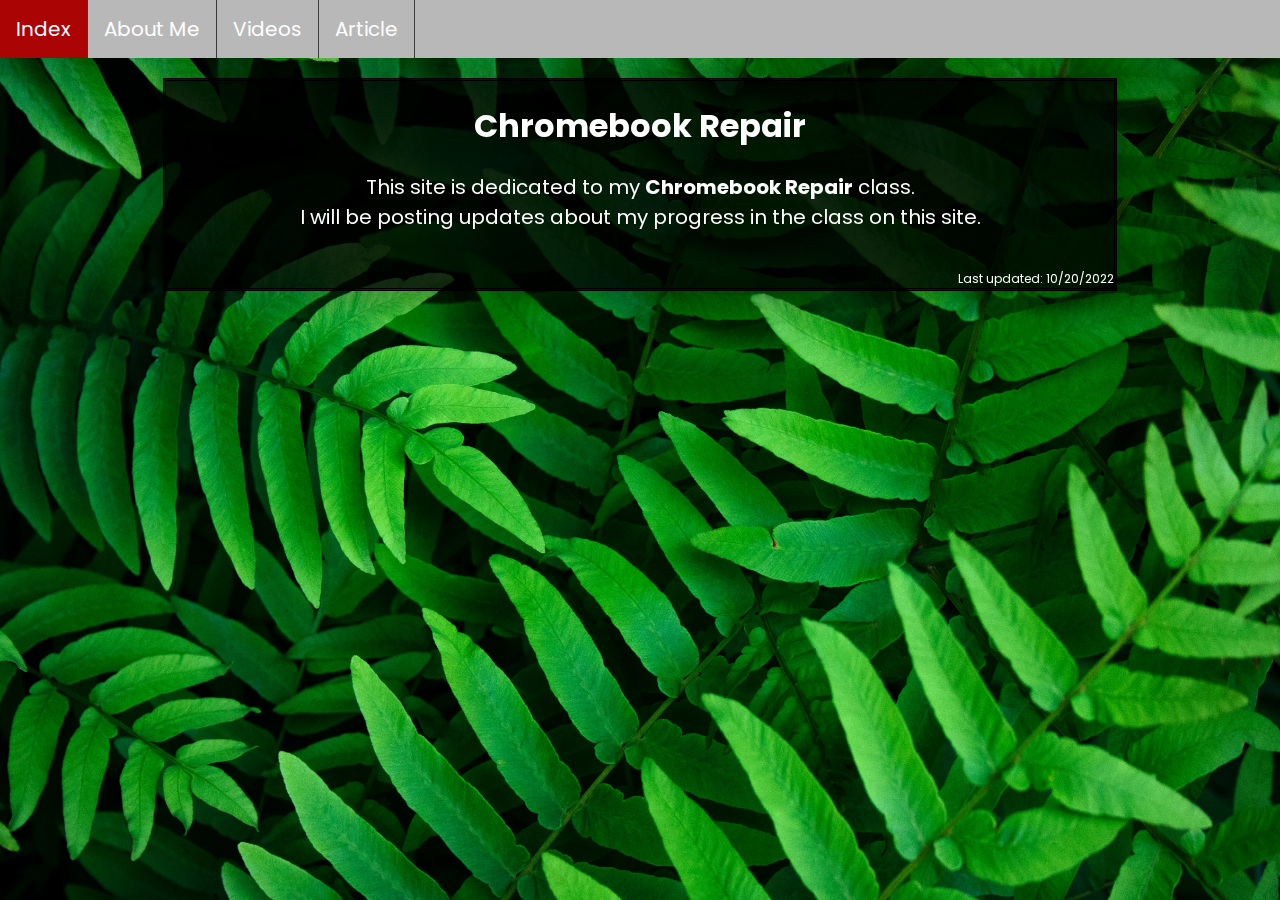
<file: LobsterFetchingDog/index.html>
<!DOCTYPE html>
<html lang="en-US">
  <head>
    <title>Chromebook Repair - Welcome!</title>
    <link rel="stylesheet", href="style.css">
    <meta name="viewport" content="width=device-width, initial-scale=1.0">
  </head>
  <body>
    <img id="bkg" src="bkg.jpg" alt="Background could not be loaded">
    <div id="links">
      <ul>
        <li><a class="active" href="index.html">Index</a></li>
        <li><a href="aboutme.html">About Me</a></li>
        <li><a href="videos.html">Videos</a></li>
        <li><a href="blog.html">Article</a></li>
      </ul>
    </div>
    <div id="spacer">
      &nbsp;
    </div>
    <div id="main">
      <h1>Chromebook Repair</h1>
      <p>This site is dedicated to my <strong>Chromebook Repair</strong> class.<br>I will be posting updates about my progress in the class on this site.</p>
      <br>
      <p id="date">Last updated: 10/20/2022</p>
    </div>
  </body>
</html>
</file>
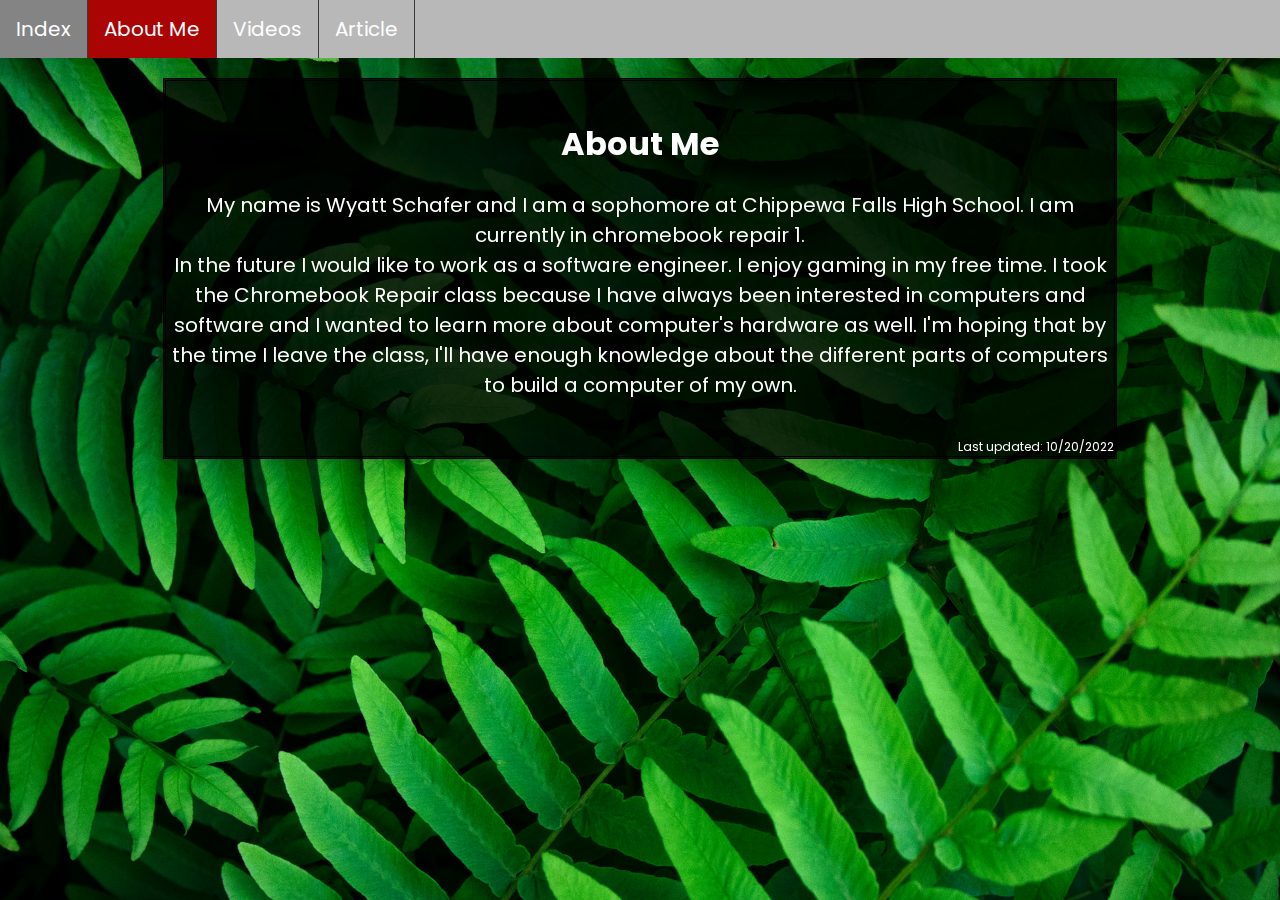
<file: LobsterFetchingDog/aboutme.html>
<!DOCTYPE html>
<html lang="en-US">
  <head>
    <title>Chromebook Repair - About Me</title>
    <link rel="stylesheet", href="style.css">
    <meta name="viewport" content="width=device-width, initial-scale=1.0">
  </head>
  <body>
    <img id="bkg" src="bkg.jpg" alt="Background could not be loaded">
    <div id="links">
      <ul>
        <li><a href="index.html">Index</a></li>
        <li><a class="active" href="aboutme.html">About Me</a></li>
        <li><a href="videos.html">Videos</a></li>
        <li><a href="blog.html">Article</a></li>
      </ul>
    </div>
    <div id="spacer">
      &nbsp;
    </div>
    <div id="main">
      <br>
      <h1>About Me</h1>
      <p>My name is Wyatt Schafer and I am a sophomore at Chippewa Falls High School. I am currently in chromebook repair 1.<br>In the future I would like to work as a software engineer. I enjoy gaming in my free time. I took the Chromebook Repair class because I have always been interested in computers and software and I wanted to learn more about computer's hardware as well. I'm hoping that by the time I leave the class, I'll have enough knowledge about the different parts of computers to build a computer of my own.</p>
      <br>
      <p id="date">Last updated: 10/20/2022</p>
    </div>
  </body>
</html>
</file>
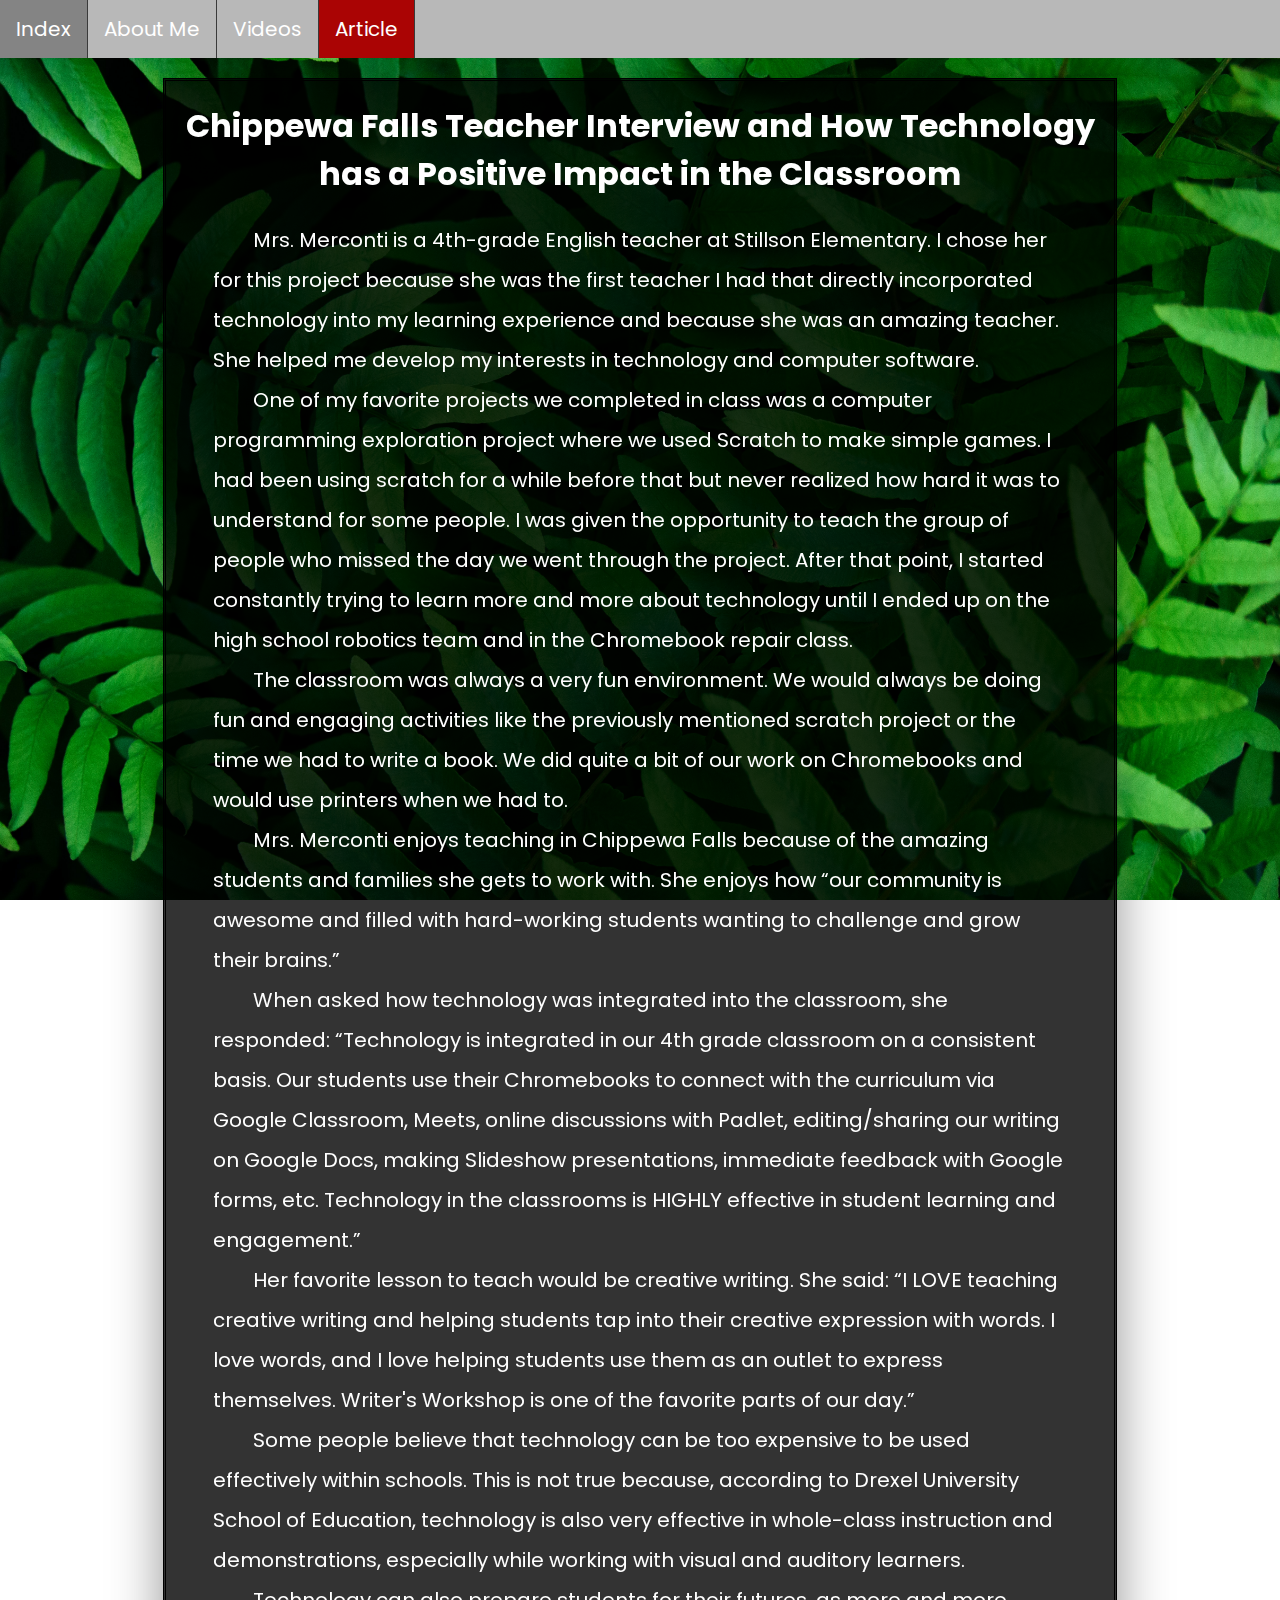
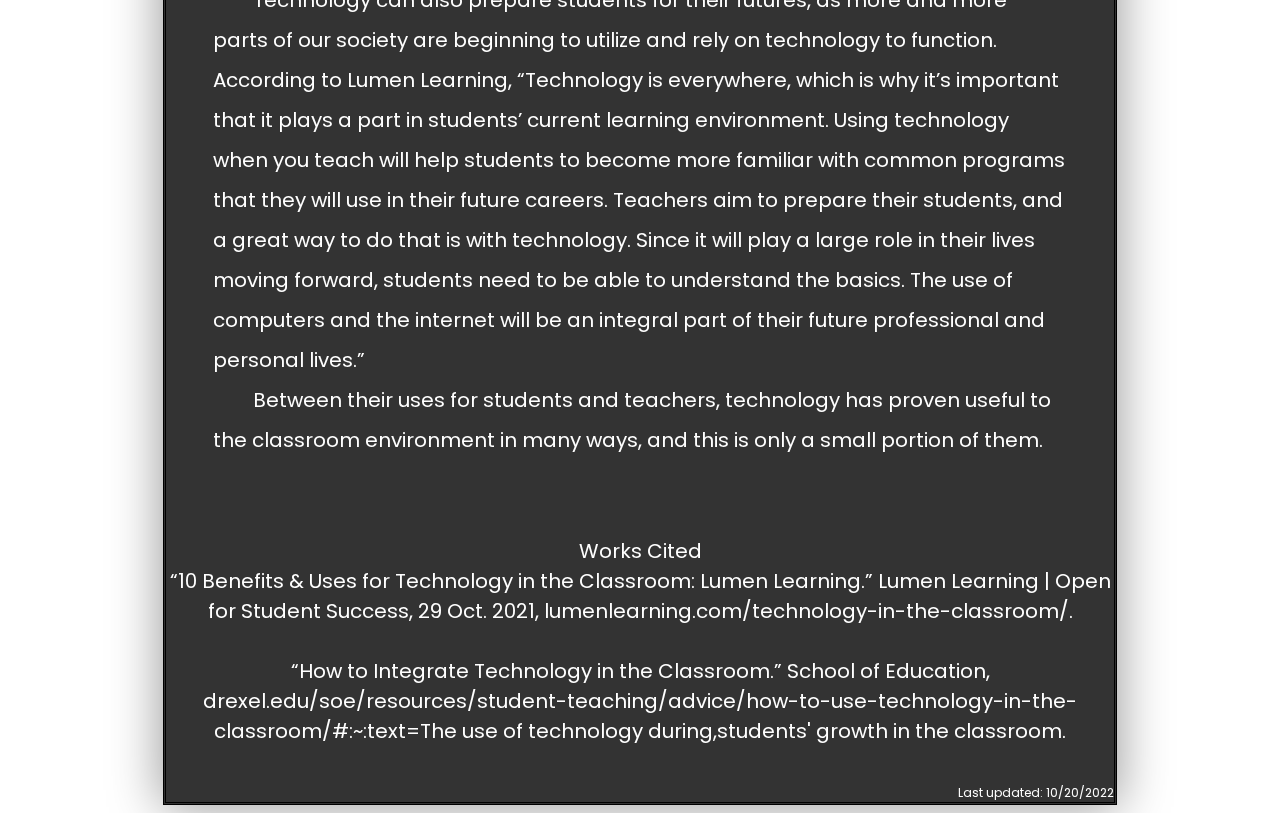
<file: LobsterFetchingDog/blog.html>
<!DOCTYPE html>
<html lang="en-US">
  <head>
    <title>Chromebook Repair - Article</title>
    <link rel="stylesheet", href="style.css">
    <meta name="viewport" content="width=device-width, initial-scale=1.0">
  </head>
  <body>
    <img id="bkg" src="bkg.jpg" alt="Background could not be loaded">
    <div id="links">
      <ul>
        <li><a href="index.html">Index</a></li>
        <li><a href="aboutme.html">About Me</a></li>
        <li><a href="videos.html">Videos</a></li>
        <li><a href="blog.html" class="active">Article</a></li>
      </ul>
    </div>
    <div id="spacer">
      &nbsp;
    </div>
    <div id="main">
      <h1>Chippewa Falls Teacher Interview and How Technology has a Positive Impact in the Classroom</h1>
      <p class="article">&nbsp;&nbsp;&nbsp;&nbsp;&nbsp;&nbsp;&nbsp;&nbsp;Mrs. Merconti is a 4th-grade English teacher at Stillson Elementary. I chose her for this project because she was the first teacher I had that directly incorporated technology into my learning experience and because she was an amazing teacher. She helped me develop my interests in technology and computer software.<br>
        &nbsp;&nbsp;&nbsp;&nbsp;&nbsp;&nbsp;&nbsp;&nbsp;One of my favorite projects we completed in class was a computer programming exploration project where we used Scratch to make simple games. I had been using scratch for a while before that but never realized how hard it was to understand for some people. I was given the opportunity to teach the group of people who missed the day we went through the project. After that point, I started constantly trying to learn more and more about technology until I ended up on the high school robotics team and in the Chromebook repair class.<br>
        &nbsp;&nbsp;&nbsp;&nbsp;&nbsp;&nbsp;&nbsp;&nbsp;The classroom was always a very fun environment. We would always be doing fun and engaging activities like the previously mentioned scratch project or the time we had to write a book. We did quite a bit of our work on Chromebooks and would use printers when we had to.<br>
        &nbsp;&nbsp;&nbsp;&nbsp;&nbsp;&nbsp;&nbsp;&nbsp;Mrs. Merconti enjoys teaching in Chippewa Falls because of the amazing students and families she gets to work with. She enjoys how “our community is awesome and filled with hard-working students wanting to challenge and grow their brains.”<br>
        &nbsp;&nbsp;&nbsp;&nbsp;&nbsp;&nbsp;&nbsp;&nbsp;When asked how technology was integrated into the classroom, she responded: “Technology is integrated in our 4th grade classroom on a consistent basis.  Our students use their Chromebooks to connect with the curriculum via Google Classroom, Meets, online discussions with Padlet, editing/sharing our writing on Google Docs, making Slideshow presentations, immediate feedback with Google forms, etc.  Technology in the classrooms is HIGHLY effective in student learning and engagement.”<br>
        &nbsp;&nbsp;&nbsp;&nbsp;&nbsp;&nbsp;&nbsp;&nbsp;Her favorite lesson to teach would be creative writing. She said: “I LOVE teaching creative writing and helping students tap into their creative expression with words. I love words, and I love helping students use them as an outlet to express themselves.  Writer's Workshop is one of the favorite parts of our day.”<br>
        &nbsp;&nbsp;&nbsp;&nbsp;&nbsp;&nbsp;&nbsp;&nbsp;Some people believe that technology can be too expensive to be used effectively within schools. This is not true because, according to Drexel University School of Education, technology is also very effective in whole-class instruction and demonstrations, especially while working with visual and auditory learners.<br>
        &nbsp;&nbsp;&nbsp;&nbsp;&nbsp;&nbsp;&nbsp;&nbsp;Technology can also prepare students for their futures, as more and more parts of our society are beginning to utilize and rely on technology to function. According to Lumen Learning, “Technology is everywhere, which is why it’s important that it plays a part in students’ current learning environment. Using technology when you teach will help students to become more familiar with common programs that they will use in their future careers. Teachers aim to prepare their students, and a great way to do that is with technology. Since it will play a large role in their lives moving forward, students need to be able to understand the basics. The use of computers and the internet will be an integral part of their future professional and personal lives.”<br>
        &nbsp;&nbsp;&nbsp;&nbsp;&nbsp;&nbsp;&nbsp;&nbsp;Between their uses for students and teachers, technology has proven useful to the classroom environment in many ways, and this is only a small portion of them.<br>
      </p>
        <br>
        <br>
      <p>  
        Works Cited<br>
        “10 Benefits & Uses for Technology in the Classroom: Lumen Learning.” Lumen Learning | Open for Student Success, 29 Oct. 2021, lumenlearning.com/technology-in-the-classroom/.<br><br>
        “How to Integrate Technology in the Classroom.” School of Education, drexel.edu/soe/resources/student-teaching/advice/how-to-use-technology-in-the-classroom/#:~:text=The use of technology during,students' growth in the classroom.</p>
      <br>
      <p id="date">Last updated: 10/20/2022</p>
    </div>
  </body>
</html>
</file>
<file: LobsterFetchingDog/style.css>
@import url('https://fonts.googleapis.com/css2?family=Akaya+Telivigala&display=swap'); /*font-family: 'Akaya Telivigala', cursive;*/
@import url('https://fonts.googleapis.com/css2?family=Poppins&display=swap'); /*font-family: 'Poppins', sans-serif;*/

h1, h2, p, a{
  text-align: center;
  font-family: 'Poppins', sans-serif;
}

h1, h2, p{
  color: white;
}

ul{
  font-family: 'Poppins', sans-serif;
  font-size: 20px;
}

p{
  font-size: 20px;
}

iframe{
  width: 100%;
  margin: auto;
  display: block;
}

video{
  margin: auto;
  display: block;
  width: min(80%, 960px);
}

#title{
  font-size: 64px;
}

#bkg{
  position: fixed;
  z-index: -1;
  left: 0px;
  top: 0px;
  width: 100%;
  height: 100%;
}

#links{
  position: fixed;
  left: 0px;
  top: 0px;
  width: 100%;
  height: 50px;
  z-index: 1;
}

#spacer{
  height: 70px;
}

#main{
  width: 75%;
  height: fit-content;
  margin: auto;
  padding: 0px, 10px;
  background-color: rgba(0, 0, 0, 0.8);
  border-style: double;
  border-color: black;
  box-shadow: 0 0 3rem 0.1rem rgb(0 0 0 / 40%);
}

ul {
  list-style-type: none;
  margin: 0;
  padding: 0;
  overflow: hidden;
  background-color: rgb(184, 184, 184);
}

li {
  float: left;
  border-right:1px solid rgb(58, 58, 58);
}

li a {
  display: block;
  color: white;
  text-align: center;
  padding: 14px 16px;
  text-decoration: none;
}

li a:hover:not(.active) {
  background-color: rgb(132, 132, 132);
}

.active {
  background-color: #aa0404;
}

.article {
  text-align: left;
  padding-left: 5%;
  padding-right: 5%;
  line-height: 2;
}

#date{
  margin: auto;
  text-align: right;
  font-size: 12px;
}
</file>
